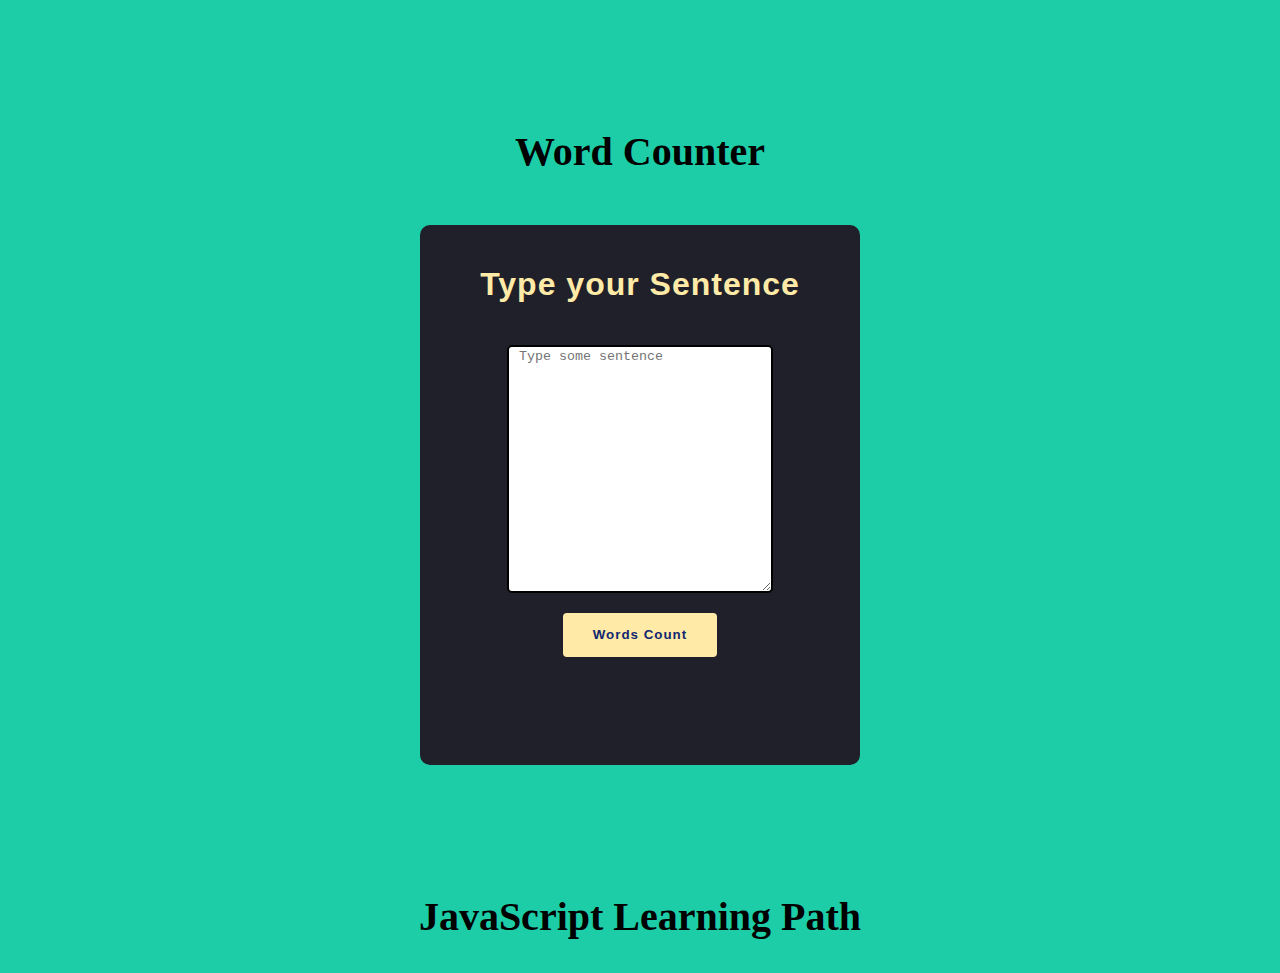
<file: index.html>
<!DOCTYPE html>
<html lang="en">
<head>
    <meta charset="UTF-8">
    <meta name="viewport" content="width=device-width, initial-scale=1.0">
    <link rel="stylesheet" href="index.css">
    <script src="script.js"></script>
    <title>Word Counter</title>
</head>
<body>
    <h2>Word Counter</h2>
    <div id="wrapper">
        <h1>Type your Sentence</h1>
        <div>
           <textarea id="input" placeholder="Type some sentence"></textarea></input>
        </div>
        <div>
            <button type="button" onclick="convert()">Words Count</button>
        </div>
        <div id="result"> 
        </div>
    </div>
    <h2>JavaScript Learning Path</h2>
</body>
</html>
</file>
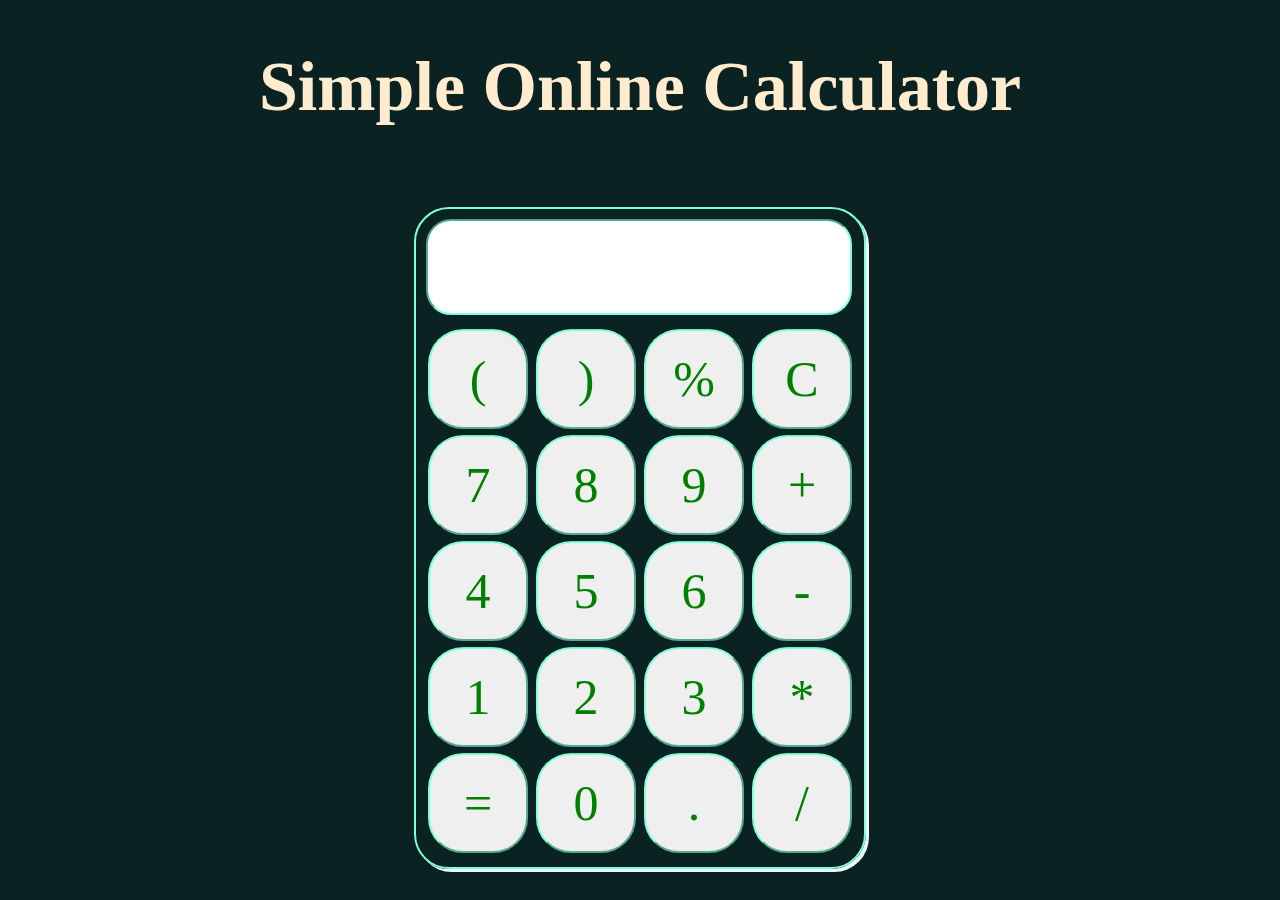
<file: Calculator/index.html>
<!DOCTYPE html>
<html lang="en">
<head>
    <meta charset="UTF-8">
    <meta name="viewport" content="width=device-width, initial-scale=1.0">
    <link rel="stylesheet" href="index.css">
    <script src="script.js"></script>
    <title>Calculator</title>
</head>
<body>
    <h1>Simple Online Calculator</h1>
    <div class="calculator">
    <div >
        <input id="input" type="text">
    </div>
    <div id="wrapper">
        <div class="mainbutton">
            <button>(</button>
            <button>)</button>
            <button>%</button>
            <button>C</button>
        </div>
        <div class="mainbutton">
            <button>7</button>
            <button>8</button>
            <button>9</button>
            <button>+</button>
        </div>
        <div class="mainbutton">
            <button>4</button>
            <button>5</button>
            <button>6</button>
            <button>-</button>
        </div>
        <div class="mainbutton">
            <button>1</button>
            <button>2</button>
            <button>3</button>
            <button>*</button>        
        </div>
        <div class="mainbutton">
            <button onclick="answer()">=</button>
            <button>0</button>
            <button>.</button>
            <button>/</button>
        </div>
        </div>  
    </div>
</body>
</html>
</file>
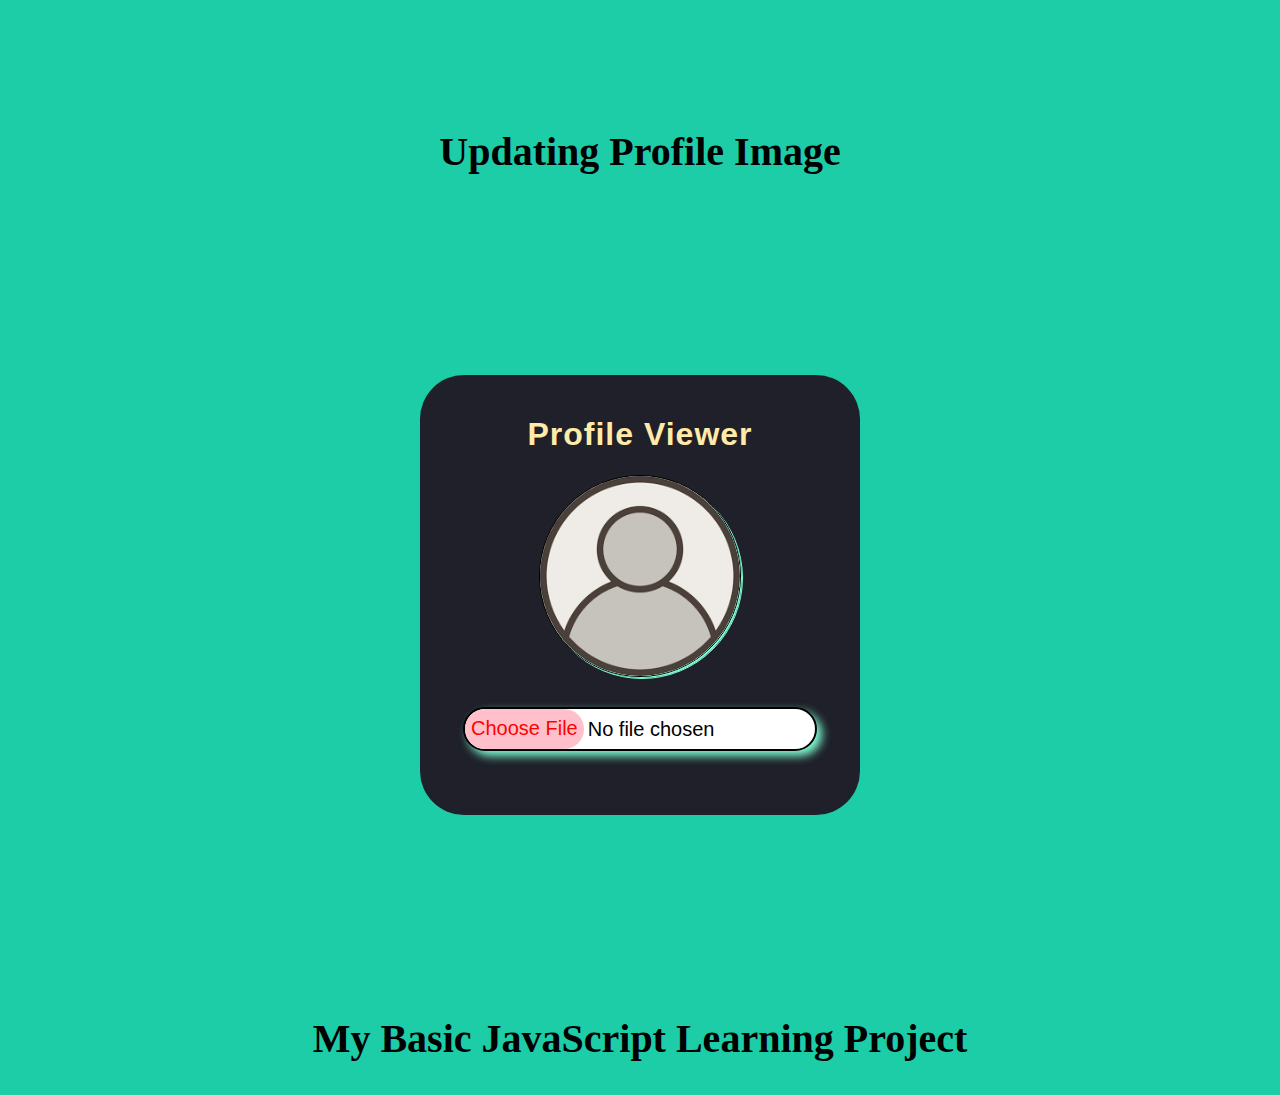
<file: Image Preview/index.html>
<!DOCTYPE html>
<html lang="en">
<head>
    <meta charset="UTF-8">
    <meta name="viewport" content="width=device-width, initial-scale=1.0">
    <link rel="stylesheet" href="index.css">
    <!-- <script src="script.js"></script> -->
    <title>Profile IMG</title>
</head>
<body>
    <h2>Updating Profile Image</h2>
    <div id="wrapper">
        <h1>Profile Viewer</h1>
        <div>
            <img src="profile.png">
        </div>
        <div>
            <input type="file" class="box"></button>
        </div>
        <div id="result"> 
       </div>
    </div>
    <h2>My Basic JavaScript Learning Project</h2>
    <script>
        const pic = document.querySelector("img");
        const inputfile = document.querySelector("input");

        inputfile.addEventListener('change', ()=>{
        pic.src = URL.createObjectURL(inputfile.files[0]);
                })
    </script>
</body>
</html>
</file>
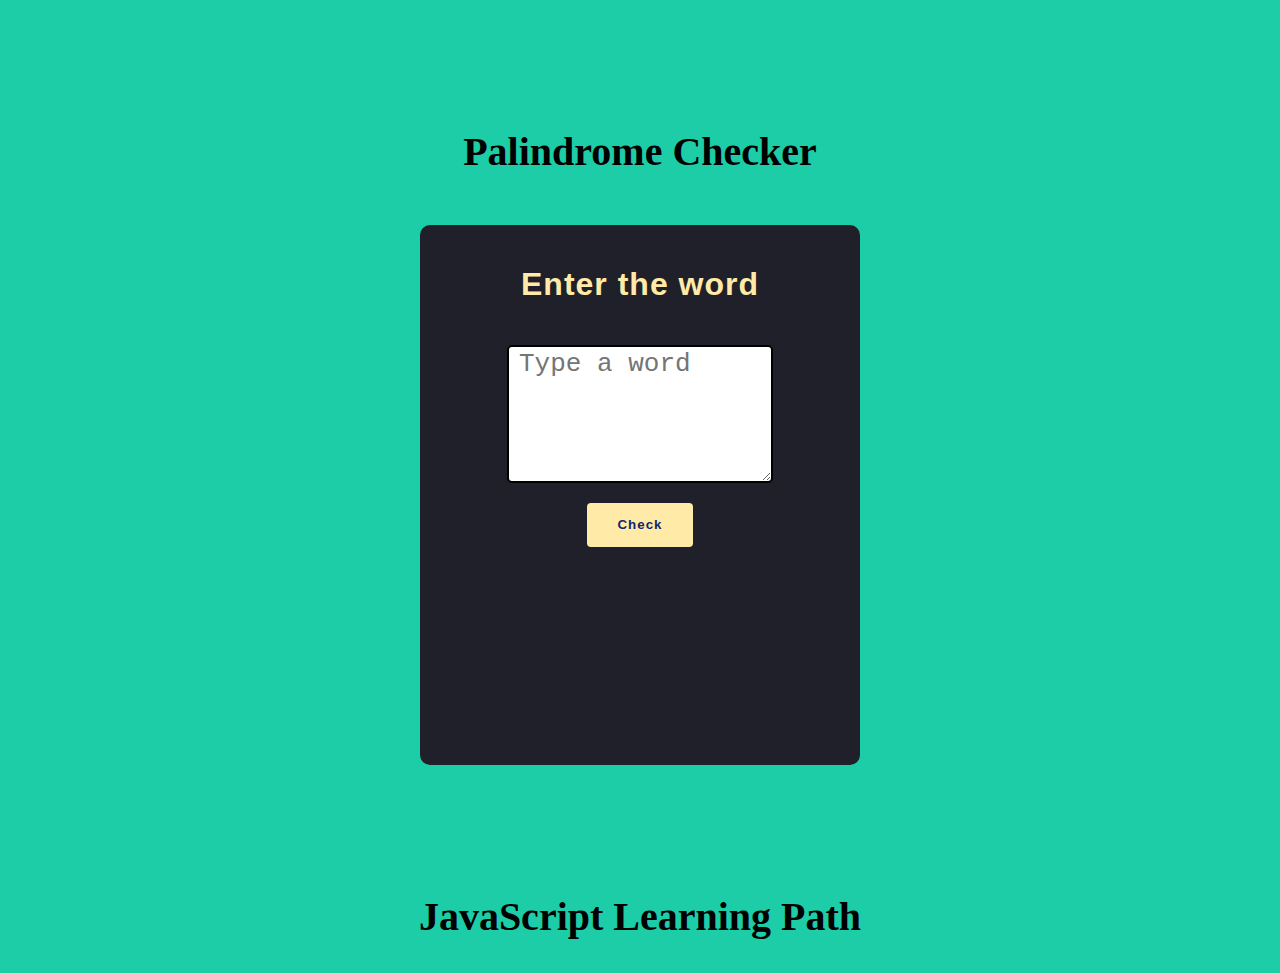
<file: Palindrome String/index.html>
<!DOCTYPE html>
<html lang="en">
<head>
    <meta charset="UTF-8">
    <meta name="viewport" content="width=device-width, initial-scale=1.0">
    <link rel="stylesheet" href="index.css">
    <script src="script.js"></script>
    <title>Palindrome Checker</title>
</head>
<body>
    <h2>Palindrome Checker</h2>
    <div id="wrapper">
        <h1>Enter the word</h1>
        <div>
           <textarea id="input" placeholder="Type a word"></textarea></input>
        </div>
        <div>
            <button type="button" onclick="convert()">Check</button>
        </div>
        <div id="result"> 
        </div>
    </div>
    <h2>JavaScript Learning Path</h2>
</body>
</html>
</file>
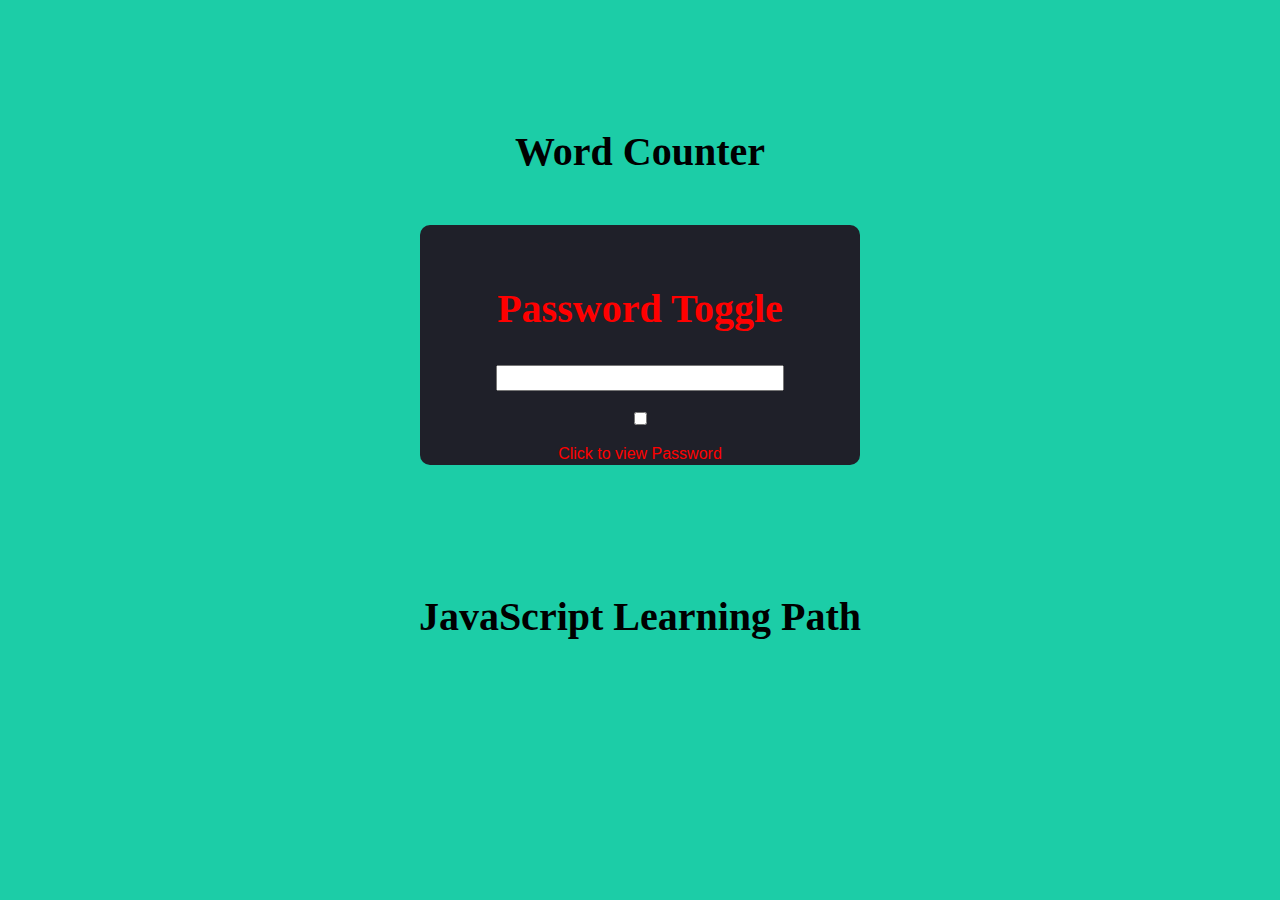
<file: PasswordToggle/index.html>
<!DOCTYPE html>
<html lang="en">
<head>
    <meta charset="UTF-8">
    <meta name="viewport" content="width=device-width, initial-scale=1.0">
    <link rel="stylesheet" href="index.css">
    <script src="script.js"></script>
    <title>Word Counter</title>
</head>
<body>
    <h2>Word Counter</h2>
    <div id="wrapper">
        <h2 style="color:red">Password Toggle</h2>
        <input type="password" id="pass"><br><br>
        <input type="checkbox" id="check" onclick="view()"><p style="color: red;">Click to view Password</p>
     </div>   
    <h2>JavaScript Learning Path</h2>
</body>
</html>
</file>
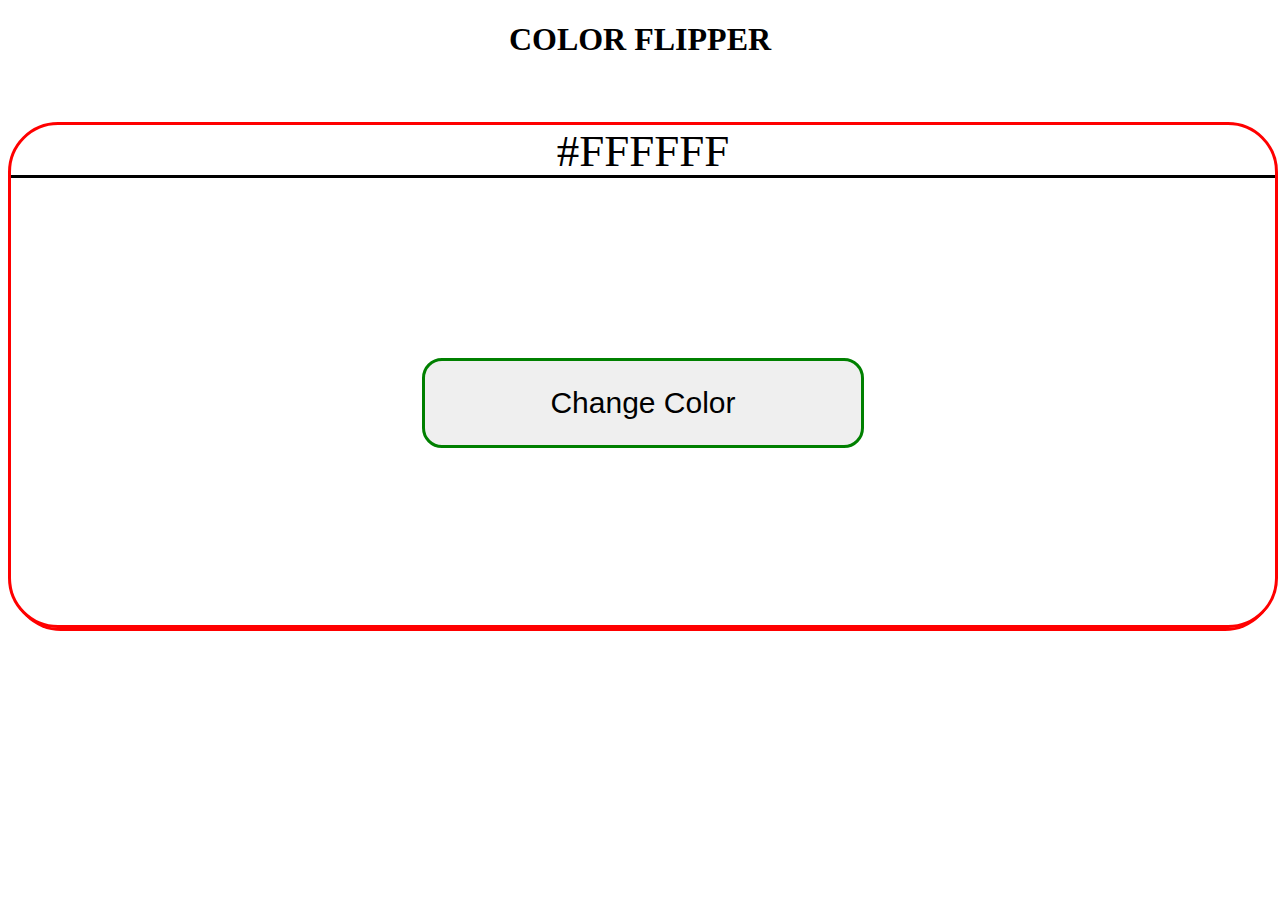
<file: color/flipper/index.html>
<!DOCTYPE html>
<html lang="en">
<head>
    <meta charset="UTF-8">
    <meta name="viewport" content="width=device-width, initial-scale=1.0">
    <link rel="stylesheet" href="index.css">
    <title>Document</title>
</head>
<body>
    <h1>COLOR FLIPPER</h1>
    <div class="container">
        <div id="flipper">#FFFFFF</div>
        <div id="wrap">
            <button id="btn" type="Submit">Change Color</button>
        </div>
    </div>
    <script src="script.js"></script>
</body>
</html>
</file>
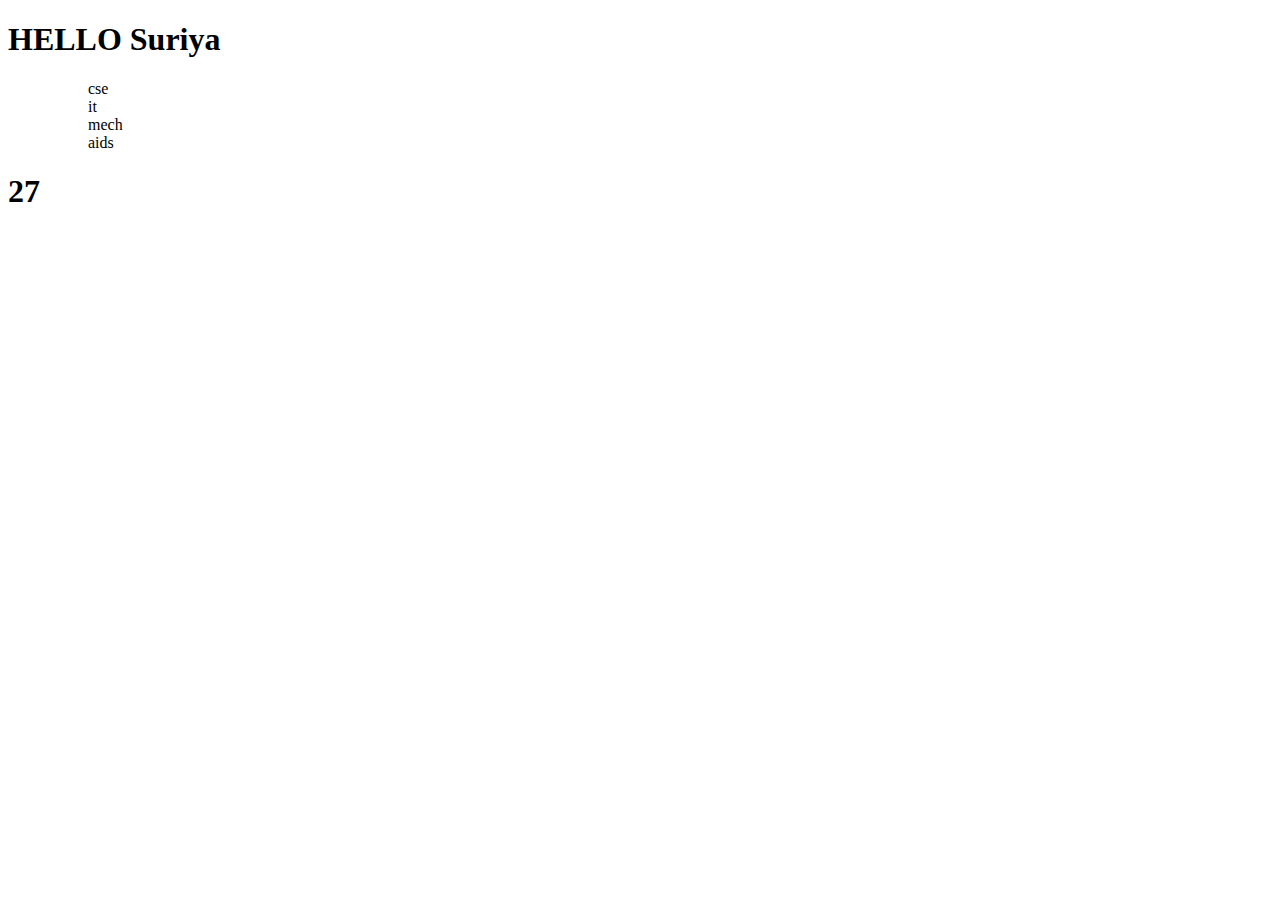
<file: JavaScript Learning/26.08.2023/index.html>
<!DOCTYPE html>
<html lang="en">
<head>
    <meta charset="UTF-8">
    <meta name="viewport" content="width=device-width, initial-scale=1.0">
    <title>Document</title>
</head>
<body>
    <h1>HELLO Suriya</h1>
    <ol id="branch">
    </ol>
    <h1 id="Sum"></h1>
    <script src="index.js"></script>
    
</body>

</html>
</file>
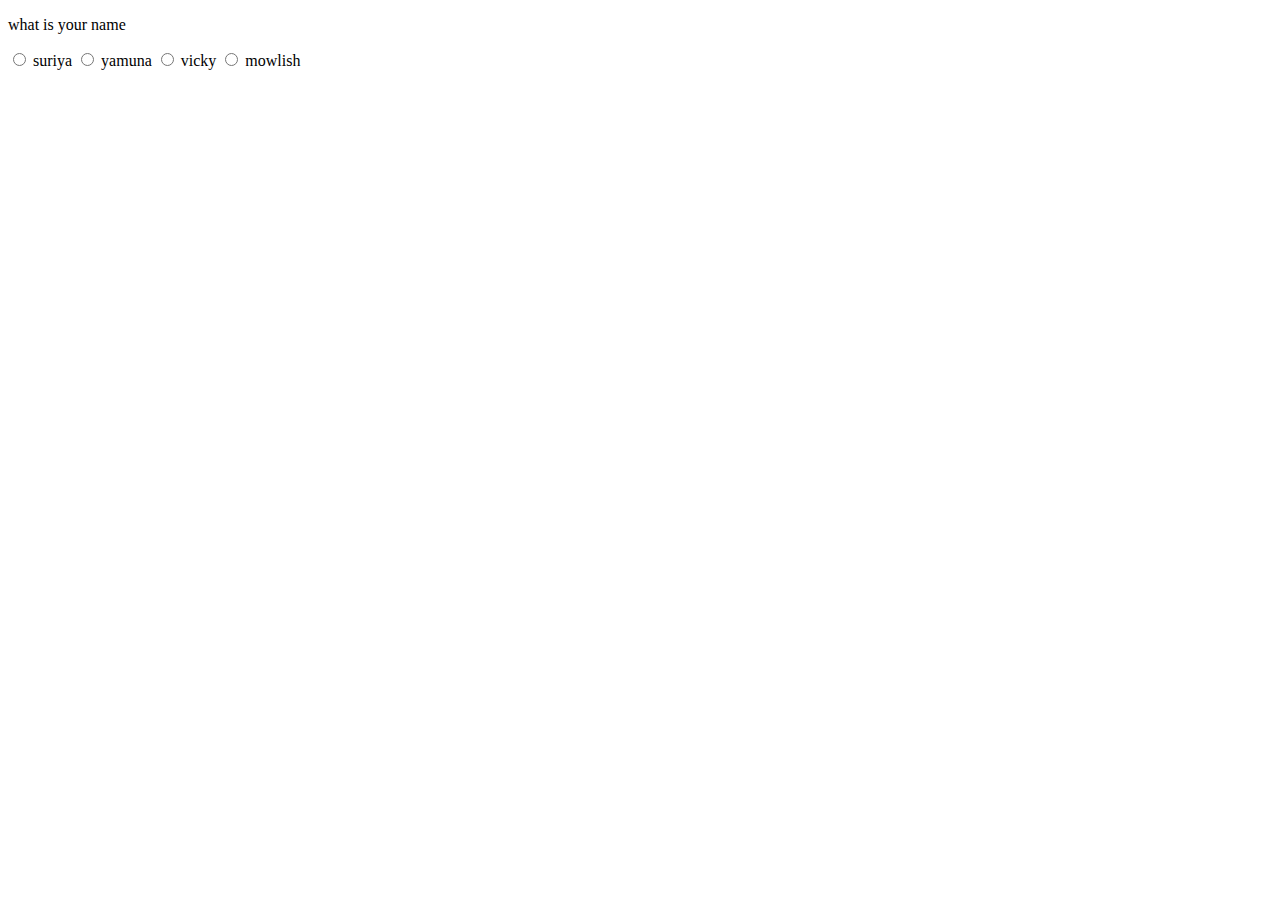
<file: Radio Button/revise/index.html>
<!DOCTYPE html>
<html lang="en">
<head>
    <meta charset="UTF-8">
    <meta name="viewport" content="width=device-width, initial-scale=1.0">
    <title>Document</title>
</head>
<body>
   <p>what is your name</p>
   <div>
   <input type="radio" id="suriya" name="peru" value="suriya" onclick="convert()">
   <label for="suriya">suriya</label>
   <input type="radio" id="yamuna" name="peru" value="yamuna" onclick="convert()">
   <label for="suriya">yamuna</label>
   <input type="radio" id="vicky" name="peru" value="vicky" onclick="convert()">
   <label for="vicky">vicky</label>
   <input type="radio" id="mowlish" name="peru" value="mowlish" onclick="convert()">
   <label for="mowlish">mowlish</label>
   </div>
   <p id="reply"></p>

   <script>
    function convert(){
    const peru = document.querySelectorAll("input[name='peru']");
    for(const button of peru){
        button.addEventListener('change',()=>{
             const sollu = button.value;
             document.getElementById('reply').innerHTML = `Hi ${sollu} Welcome to my Website`;
        })
    }
   
}
   </script>
</body>
</html>
</file>
<file: index.css>
html,
body{
   margin: 0;
   font-family: 'Poppins', sans-serif;
   background-color:#1ccda7;
}

#wrapper div,#wrapper h2{
    display:flex;
    justify-content: center;
    
}

h1{
    color:#ffeba7;
    letter-spacing: 1px;
}
#input{
    border-radius: 5px;
    border: 2px solid black ;
    margin-top:20px;
    height:18em;
    width:250px;
    padding-left:10px;
}

input:active{
    border:none;
}
#wrapper{
    height:500px;
    width:400px;
    margin:50px auto;
    position: relative;
    background-color:#1f2029;
    border-radius:10px;
    text-align: center;
    padding: 20px;
}

button{
    margin-top:20px;
    background-color:#ffeba7;
    border-radius: 4px;
    height: 44px;
    font-weight: 600;
    padding: 0 30px;
    letter-spacing: 1px;
    border: none;
    color: #102770;
}

button:hover{
    cursor:pointer;
}
#result{
    color:white;
    margin-top:20px;
    font-size:32px;
}
h2{
    text-align: center;
    margin-top: 10%;
    font-family: 'Times New Roman', Times, serif;
    font-size: 40px;
}
</file>
<file: Calculator/index.css>
body{
    background-color: rgb(10, 34, 34);
}
h1{
    text-align: center;
    font-size: 70px;
    color: blanchedalmond;
}
.calculator{
    border:2px solid aquamarine;
    justify-content: center;
    display: inline-block;
    border-radius: 35px;
    padding-bottom: 10px;
    box-shadow: 3px 3px  aliceblue; 
    position:absolute;
    right: 50%;
    transform: translate(50%,5%);
}
input{
    border-radius: 25px;
    border-width: 2px;
    font-size: 40px;
    width: 400px;
    height: 90px;
    margin: 10px;
    margin-bottom: 10px;
    color:green;
    border-color: aquamarine;
    padding-left: 20px;

}
button{
    text-align: center;
    color:green;
    border-color: aquamarine;
    border-radius: 35px;
    border-width: 2px;
    font-size:50px;
    font-family: 'Times New Roman', Times, serif;
    margin:2px;
    width: 100px;
    height: 100px;
}
.mainbutton{
    margin: 2px 10px;
}
</file>
<file: Image Preview/index.css>
html,
body{
   margin: 0;
   font-family: 'Poppins', sans-serif;
   background-color:#1ccda7;
}

#wrapper div,#wrapper h2{
    display:flex;
    justify-content: center;
    
}

h1{
    color:#ffeba7;
    letter-spacing: 1px;
}
input{
    border-radius: 5px;
    border: 2px solid black ;
    margin-top:30px;
    height:2em;
    width:250px;
    padding-left:10px;
}

input:active{
    border:none;
}
#wrapper{
    height:400px;
    width:400px;
    margin:200px auto;
    background-color:#1f2029;
    border-radius:10%;
    text-align: center;
    padding: 20px;
}


#result{
    color:white;
    margin-top:20px;
    font-size:32px;
}
h2{
    text-align: center;
    margin-top: 10%;
    font-family: 'Times New Roman', Times, serif;
    font-size: 40px;
}
img{
    border: 1px solid black;
    width:50%;
    height:40%;
    border-radius: 50%;
    background: #dfdfdf;
    filter:drop-shadow(2px 2px aquamarine);
}

::-webkit-file-upload-button{
    color: red;
    height: 100%;
    border-radius:50px;
    margin-left: 0px;
    font-size:20px;
    border:none;
    background: pink;
    outline:none;

}
.box{
    font-size: 20px;
    background:white;
    width:350px;
    box-shadow:5px 5px 10px aquamarine;
    border-radius:50px;
    outline: none;
    padding:0px;
}
</file>
<file: Palindrome String/index.css>
html,
body{
   margin: 0;
   font-family: 'Poppins', sans-serif;
   background-color:#1ccda7;
}

#wrapper div,#wrapper h2{
    display:flex;
    justify-content: center;
    
}

h1{
    color:#ffeba7;
    letter-spacing: 1px;
}
#input{
    border-radius: 5px;
    border: 2px solid black ;
    margin-top:20px;
    height:5em;
    width:250px;
    padding-left:10px;
}

input:active{
    border:none;
}
#wrapper{
    height:500px;
    width:400px;
    margin:50px auto;
    position: relative;
    background-color:#1f2029;
    border-radius:10px;
    text-align: center;
    padding: 20px;
}

button{
    margin-top:20px;
    background-color:#ffeba7;
    border-radius: 4px;
    height: 44px;
    font-weight: 600;
    padding: 0 30px;
    letter-spacing: 1px;
    border: none;
    color: #102770;
}

button:hover{
    cursor:pointer;
}
#result{
    color:white;
    margin-top:20px;
    font-size:32px;
}
h2{
    text-align: center;
    margin-top: 10%;
    font-family: 'Times New Roman', Times, serif;
    font-size: 40px;
}

textarea{
    font-size: 2em;
}
</file>
<file: PasswordToggle/index.css>
html,
body{
   margin: 0;
   font-family: 'Poppins', sans-serif;
   background-color:#1ccda7;
}

#wrapper div,#wrapper h2{
    display:flex;
    justify-content: center;
    
}

h1{
    color:#ffeba7;
    letter-spacing: 1px;
}
#input{
    border-radius: 5px;
    border: 2px solid black ;
    margin-top:20px;
    height:18em;
    width:250px;
    padding-left:10px;
}

input:active{
    border:none;
}
#wrapper{
    height:200px;
    width:400px;
    margin:50px auto;
    position: relative;
    background-color:#1f2029;
    border-radius:10px;
    text-align: center;
    padding: 20px;
}

#pass{
    width:70%;
    height:10%;
}
.check{
    width:50px;
    height:50px;
    color:greenyellow;
}

h2{
    text-align: center;
    margin-top: 10%;
    font-family: 'Times New Roman', Times, serif;
    font-size: 40px;
}
</file>
<file: color/flipper/index.css>
h1{
    text-align: center;
    font-family: 'Times New Roman', Times, serif;
}
.container{
    margin: 5% 20% 5% 0%;
    border:3px solid red;
    border-radius:50px;
    box-shadow:1px px;
    width:100%;
    height:500px;
}
#flipper{
    width:100%;
    height: 50px;
    color:black;
    text-align: center;
    font-size:45px;
    border-bottom: 3px solid black;
    border-radius:50px 50px 0px 0px;
    
}
button{
    border:3px solid green;
    border-radius: 20px;
    text-align: center;
    font-size:30px;
    width:35%;
    height:20%;
    display:block;
    position:relative;
    margin:auto;
    cursor: pointer;
    
}  
#wrap{
    display:flex;
    align-items: center;
    justify-items: center;
    margin:auto;
    width:100%;
    height:90%;
    border-radius:0px 0px 50px 50px;
    border-bottom: 3px solid red;
}
</file>
